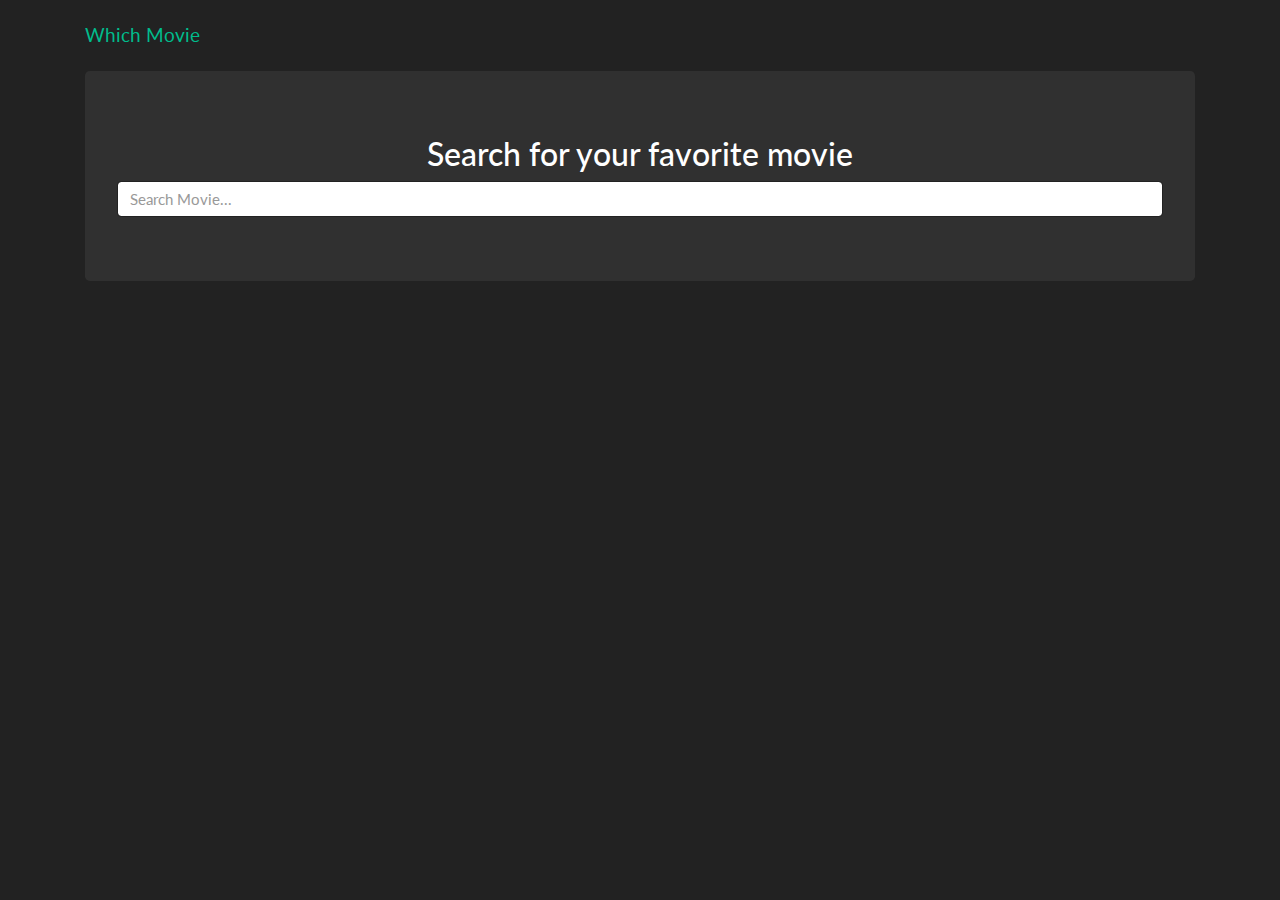
<file: index.html>
<!DOCTYPE html>
<html lang="en">
<head>
  <meta charset="UTF-8">
  <meta name="viewport" content="width=device-width, initial-scale=1.0">
  <meta http-equiv="X-UA-Compatible" content="ie=edge">
  <link rel="shortcut icon" href="favicon.png">
  <link rel="stylesheet" href="css/bootstrap.min.css">
  <link rel="stylesheet" href="css/style.css">
  <title>Which Movie - Home</title>
</head>
<body>
  <nav class="navbar navbar-default">
    <div class="container">
      <div class="navbar-header">
        <a href="index.html" class="navbar-brand">Which Movie</a>
      </div>
    </div>
  </nav>
  <div class="container">
    <div class="jumbotron">
      <h3 class="text-center">Search for your favorite movie</h3>
      <form id="searchForm">
        <input type="text" class="form-control" id="searchText" placeholder="Search Movie...">
      </form>
    </div>
  </div>
  <div class="container">
    <div id="movies" class="row">
      
    </div>
  </div>
  <script
  src="https://code.jquery.com/jquery-3.4.1.min.js"
  integrity="sha256-CSXorXvZcTkaix6Yvo6HppcZGetbYMGWSFlBw8HfCJo="
  crossorigin="anonymous"></script>
  <script src="js/axios.js"></script>
  <script src="js/main.js"></script>
</body>
</html>
</file>
<file: css/style.css>
.card-body {
  -webkit-box-flex: 1;
  -ms-flex: 1 1 auto;
  flex: 1 1 auto;
  min-height: 1px;
  padding: 0 0 1.25rem;
}
/*# sourceMappingURL=style.css.map */
</file>
